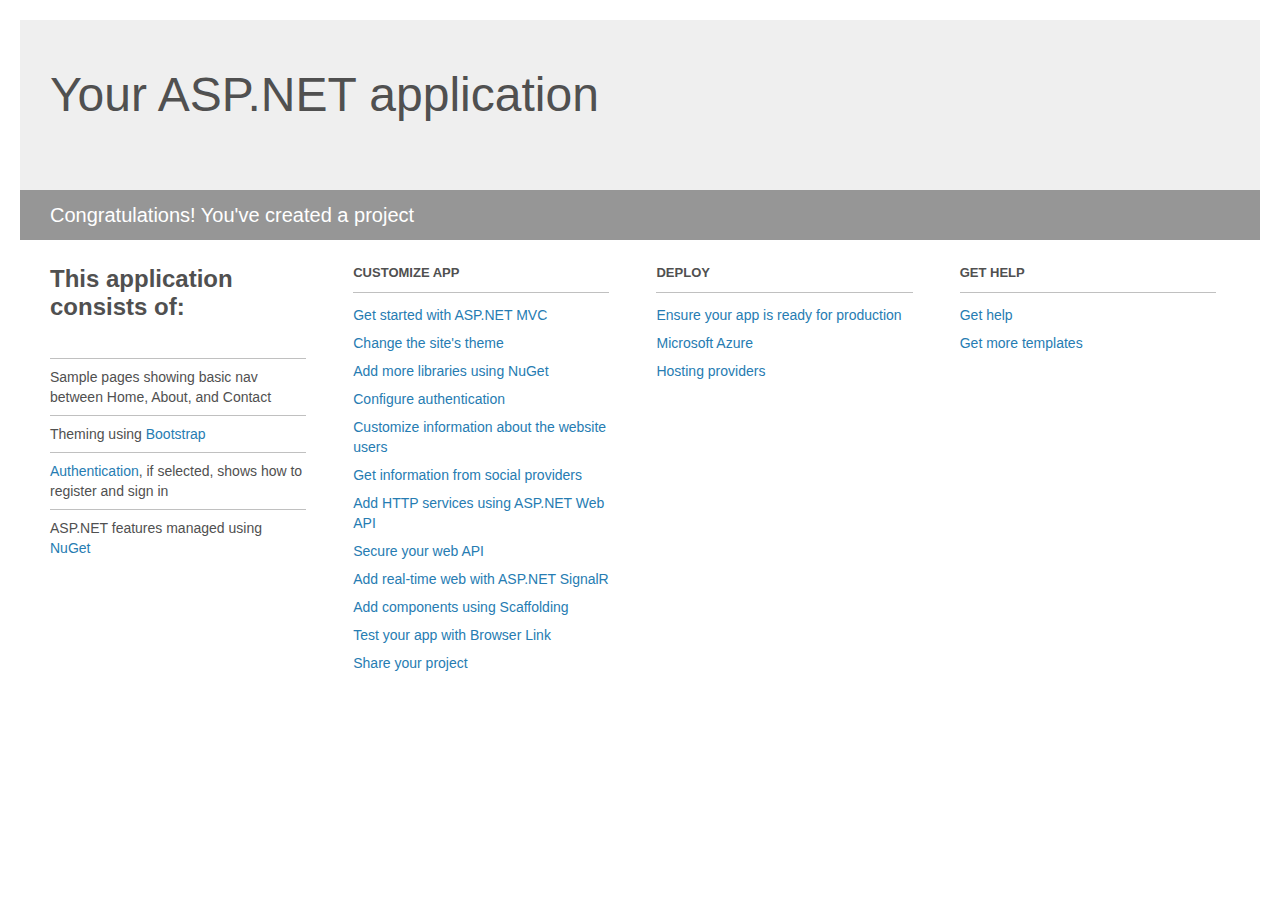
<file: stockDataMVC/Project_Readme.html>
﻿<!DOCTYPE html>
<html lang="en">
<head>
    <meta charset="utf-8" />
    <title>Your ASP.NET application</title>
    <style>
        body {
            background: #fff;
            color: #505050;
            font: 14px 'Segoe UI', tahoma, arial, helvetica, sans-serif;
            margin: 20px;
            padding: 0;
        }

        #header {
            background: #efefef;
            padding: 0;
        }

        h1 {
            font-size: 48px;
            font-weight: normal;
            margin: 0;
            padding: 0 30px;
            line-height: 150px;
        }

        p {
            font-size: 20px;
            color: #fff;
            background: #969696;
            padding: 0 30px;
            line-height: 50px;
        }

        #main {
            padding: 5px 30px;
        }

        .section {
            width: 21.7%;
            float: left;
            margin: 0 0 0 4%;
        }

            .section h2 {
                font-size: 13px;
                text-transform: uppercase;
                margin: 0;
                border-bottom: 1px solid silver;
                padding-bottom: 12px;
                margin-bottom: 8px;
            }

            .section.first {
                margin-left: 0;
            }

                .section.first h2 {
                    font-size: 24px;
                    text-transform: none;
                    margin-bottom: 25px;
                    border: none;
                }

                .section.first li {
                    border-top: 1px solid silver;
                    padding: 8px 0;
                }

            .section.last {
                margin-right: 0;
            }

        ul {
            list-style: none;
            padding: 0;
            margin: 0;
            line-height: 20px;
        }

        li {
            padding: 4px 0;
        }

        a {
            color: #267cb2;
            text-decoration: none;
        }

            a:hover {
                text-decoration: underline;
            }
    </style>
</head>
<body>

    <div id="header">
        <h1>Your ASP.NET application</h1>
        <p>Congratulations! You've created a project</p>
    </div>

    <div id="main">
        <div class="section first">
            <h2>This application consists of:</h2>
            <ul>
                <li>Sample pages showing basic nav between Home, About, and Contact</li>
                <li>Theming using <a href="http://go.microsoft.com/fwlink/?LinkID=320754">Bootstrap</a></li>
                <li><a href="http://go.microsoft.com/fwlink/?LinkID=320755">Authentication</a>, if selected, shows how to register and sign in</li>
                <li>ASP.NET features managed using <a href="http://go.microsoft.com/fwlink/?LinkID=320756">NuGet</a></li>
            </ul>
        </div>

        <div class="section">
            <h2>Customize app</h2>
            <ul>
                <li><a href="http://go.microsoft.com/fwlink/?LinkID=320757">Get started with ASP.NET MVC</a></li>
                <li><a href="http://go.microsoft.com/fwlink/?LinkID=320758">Change the site's theme</a></li>
                <li><a href="http://go.microsoft.com/fwlink/?LinkID=320759">Add more libraries using NuGet</a></li>
                <li><a href="http://go.microsoft.com/fwlink/?LinkID=320760">Configure authentication</a></li>
                <li><a href="http://go.microsoft.com/fwlink/?LinkID=320761">Customize information about the website users</a></li>
                <li><a href="http://go.microsoft.com/fwlink/?LinkID=320762">Get information from social providers</a></li>
                <li><a href="http://go.microsoft.com/fwlink/?LinkID=320763">Add HTTP services using ASP.NET Web API</a></li>
                <li><a href="http://go.microsoft.com/fwlink/?LinkID=320764">Secure your web API</a></li>
                <li><a href="http://go.microsoft.com/fwlink/?LinkID=320765">Add real-time web with ASP.NET SignalR</a></li>
                <li><a href="http://go.microsoft.com/fwlink/?LinkID=320766">Add components using Scaffolding</a></li>
                <li><a href="http://go.microsoft.com/fwlink/?LinkID=320767">Test your app with Browser Link</a></li>
                <li><a href="http://go.microsoft.com/fwlink/?LinkID=320768">Share your project</a></li>
            </ul>
        </div>

        <div class="section">
            <h2>Deploy</h2>
            <ul>
                <li><a href="http://go.microsoft.com/fwlink/?LinkID=320769">Ensure your app is ready for production</a></li>
                <li><a href="http://go.microsoft.com/fwlink/?LinkID=320770">Microsoft Azure</a></li>
                <li><a href="http://go.microsoft.com/fwlink/?LinkID=320771">Hosting providers</a></li>
            </ul>
        </div>

        <div class="section last">
            <h2>Get help</h2>
            <ul>
                <li><a href="http://go.microsoft.com/fwlink/?LinkID=320772">Get help</a></li>
                <li><a href="http://go.microsoft.com/fwlink/?LinkID=320773">Get more templates</a></li>
            </ul>
        </div>
    </div>

</body>
</html>
</file>
